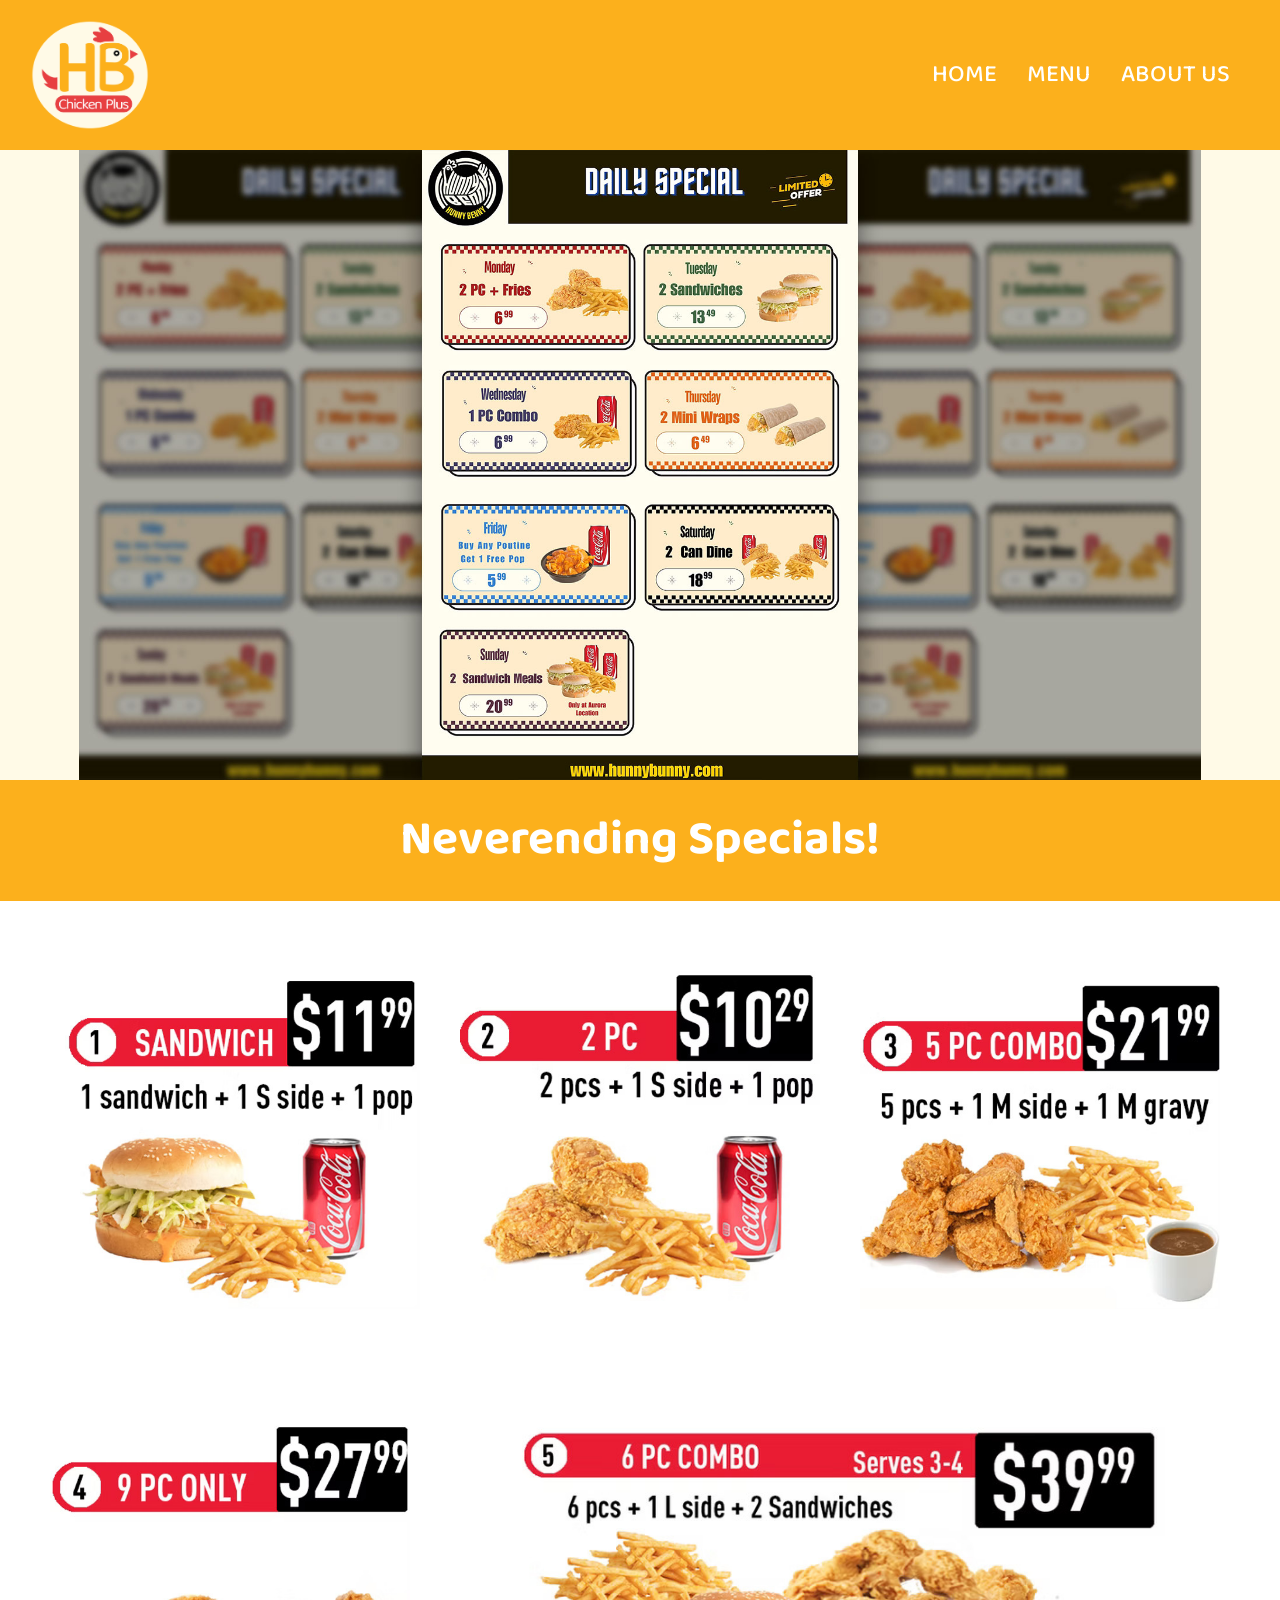
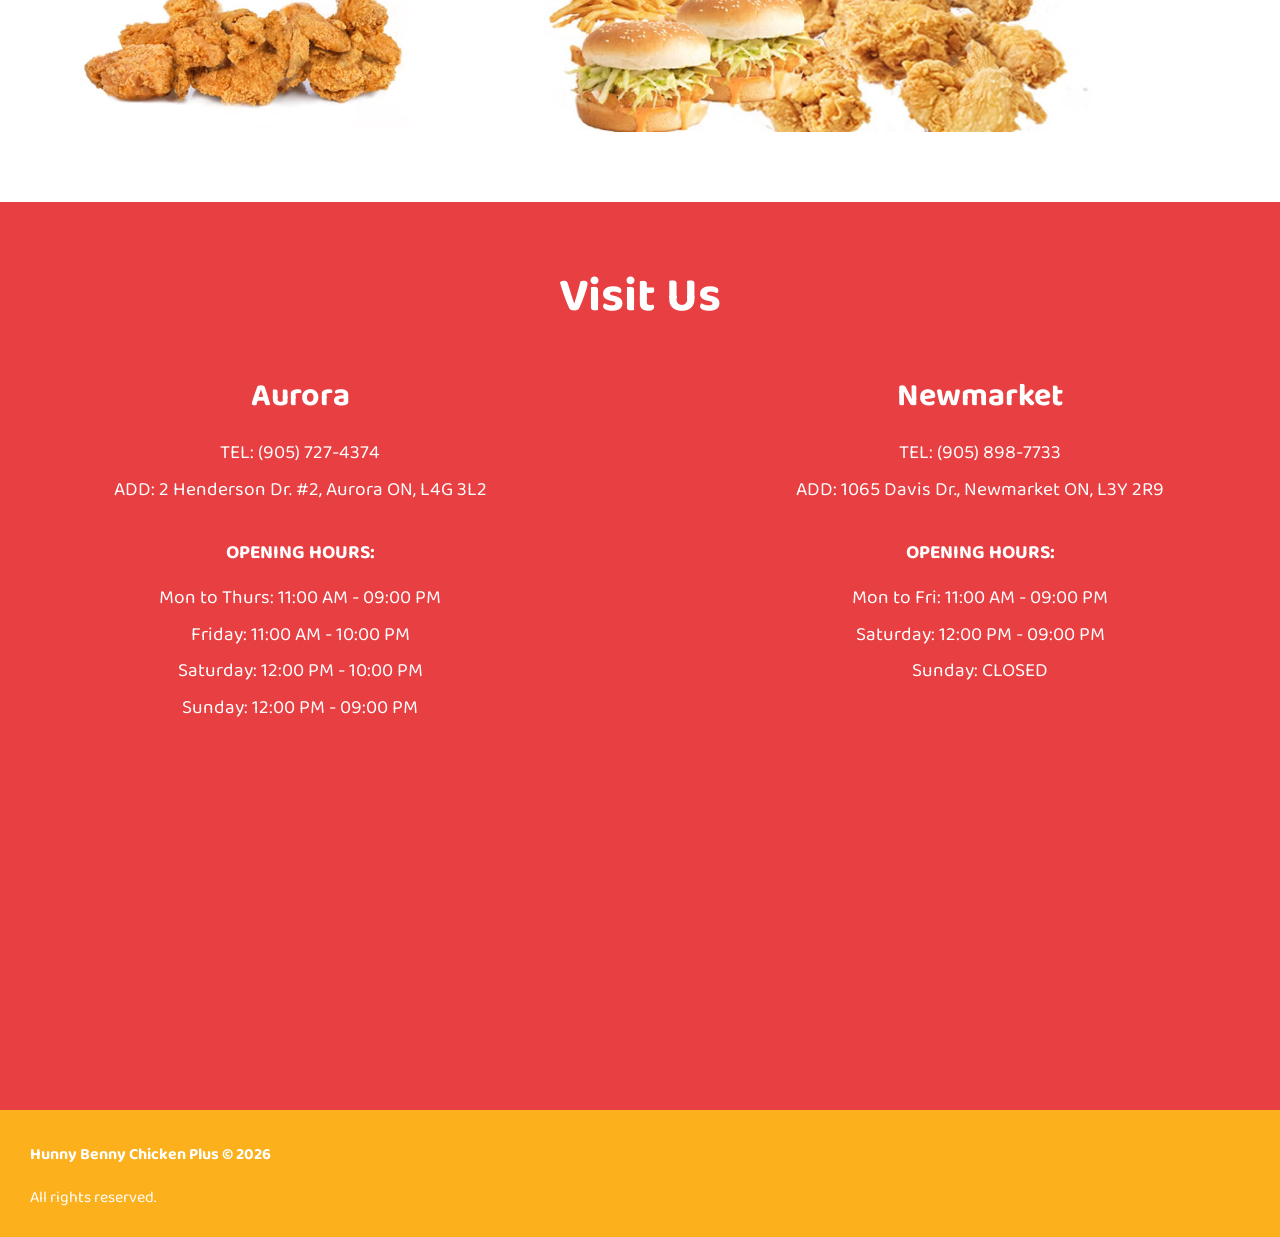
<file: index.html>
<!DOCTYPE html>
<html lang="en">
<head>
    <meta charset="UTF-8">
    <meta name="viewport" content="width=device-width, initial-scale=1.0">
    <title>Hunny Benny Chicken Plus</title>
    <link rel="stylesheet" href="css/styles.css"/>
    <link href="https://fonts.googleapis.com/css2?family=Baloo+Da+2:wght@400;500;600;700&display=swap" rel="stylesheet">
</head>

<body>
    <header>
        <a href="index.html">
            <img src="img/hb-logo.png" class="logo">
        </a>
        <nav>
            <a href="index.html">HOME</a>
            <a href="menu.html">MENU</a>
            <a href="about.html">ABOUT US</a>
        </nav>
        <div class="hamburger" id="hamburger">
            <span></span>
            <span></span>
            <span></span>
        </div>
    </header>
    <div class="hero">
        <div class="hero-track">
            <img src="img/hero-2.jpg" class="hero-img">
            <img src="img/hero.jpg" class="hero-img">
            <img src="img/hero-2.jpg" class="hero-img">
        </div>
    </div>
    <main>
        <section class="specials">
            <h1>Neverending Specials!</h1>
                <div class="specials-grid">
                    <img src="img/special-1.jpg" class="special-item">
                    <img src="img/special-2.jpg" class="special-item">
                    <img src="img/special-3.jpg" class="special-item">
                    <img src="img/special-4.jpg" class="special-item">
                    <img src="img/special-5.jpg" class="special-item special-wide">
                </div>
        </section>
        <section class="locations">
            <h1>Visit Us</h1>
            <div class="locations-grid">
                <div class="location-card">
                    <h3>Aurora</h3>
                    <p>TEL: (905) 727-4374</p>
                    <p>ADD: 2 Henderson Dr. #2, Aurora ON, L4G 3L2</p>
                    <h4>OPENING HOURS:</h4>
                    <p>Mon to Thurs: 11:00 AM - 09:00 PM</p>
                    <p>Friday: 11:00 AM - 10:00 PM</p>
                    <p>Saturday: 12:00 PM - 10:00 PM</p>
                    <p class="card-bottom">Sunday: 12:00 PM - 09:00 PM</p>
                        <iframe 
                            src="https://www.google.com/maps?q=2+Henderson+Dr+Aurora+ON&output=embed"
                            width="100%" 
                            height="300" 
                            style="border:0;" 
                            allowfullscreen="" 
                            loading="lazy">
                        </iframe>
                </div>
                <div class="location-card">
                    <h3>Newmarket</h3>
                    <p>TEL: (905) 898-7733</p>
                    <p>ADD: 1065 Davis Dr., Newmarket ON, L3Y 2R9</p>
                    <h4>OPENING HOURS:</h4>
                    <p>Mon to Fri: 11:00 AM - 09:00 PM</p>
                    <p>Saturday: 12:00 PM - 09:00 PM</p>
                    <p class="card-bottom">Sunday: CLOSED</p>
                        <iframe 
                            src="https://www.google.com/maps?q=1065+Davis+Dr+Newmarket+ON&output=embed"
                            width="100%" 
                            height="300" 
                            style="border:0;" 
                            loading="lazy">
                        </iframe>
                </div>
            </div>
        </section>
    </main>
    <footer>
        <div class="footer-text">
            <h4>Hunny Benny Chicken Plus © 2026</h4>
            <p>All rights reserved.</p>
        </div>
    </footer>
<script src="js/script.js"></script>
</body>

</html>
</file>
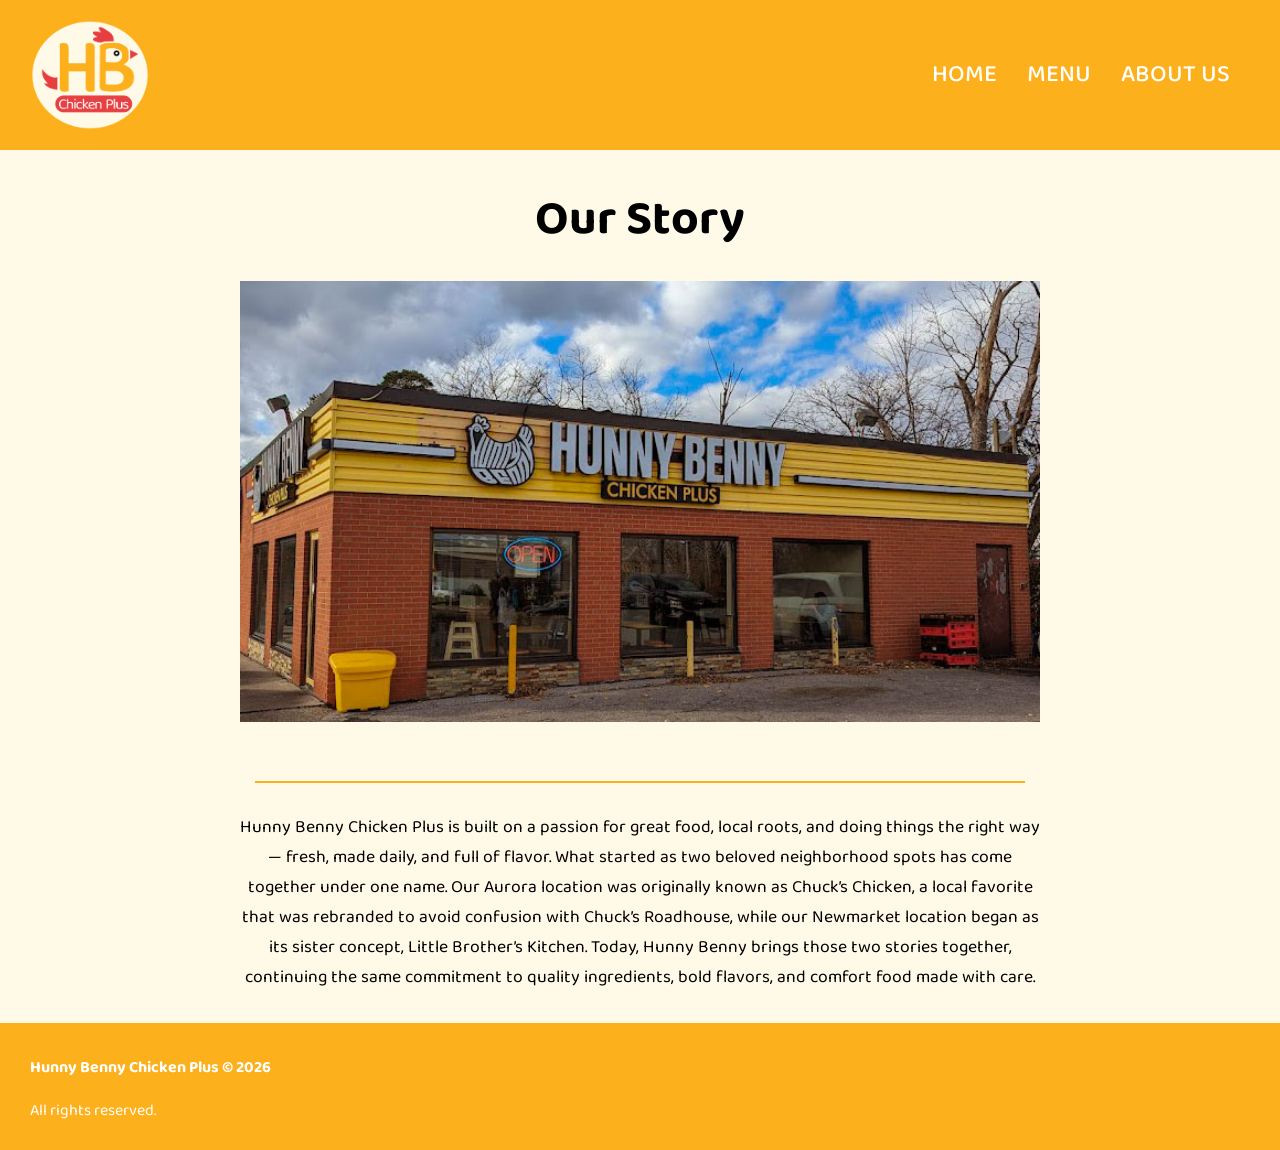
<file: about.html>
<!DOCTYPE html>
<html lang="en">
<head>
    <meta charset="UTF-8">
    <meta name="viewport" content="width=device-width, initial-scale=1.0">
    <title>Hunny Benny Chicken Plus</title>
    <link rel="stylesheet" href="css/styles.css"/>
    <link href="https://fonts.googleapis.com/css2?family=Baloo+Da+2:wght@400;500;600;700&display=swap" rel="stylesheet">
</head>

<body>
    <header>
        <a href="index.html">
            <img src="img/hb-logo.png" class="logo">
        </a>
        <nav>
            <a href="index.html">HOME</a>
            <a href="menu.html">MENU</a>
            <a href="about.html">ABOUT US</a>
        </nav>
        <div class="hamburger" id="hamburger">
            <span></span>
            <span></span>
            <span></span>
        </div>
    </header>
    <main>
        <section class="about">
            <h1>Our Story</h1>
            <img src="img/about.jpg" class="about-img">
            <hr>
            <p>Hunny Benny Chicken Plus is built on a passion for great food, local roots, and doing things the right way — fresh, made daily, and full of flavor. What started as two beloved neighborhood spots has come together under one name. Our Aurora location was originally known as Chuck’s Chicken, a local favorite that was rebranded to avoid confusion with Chuck’s Roadhouse, while our Newmarket location began as its sister concept, Little Brother’s Kitchen. Today, Hunny Benny brings those two stories together, continuing the same commitment to quality ingredients, bold flavors, and comfort food made with care.</p>
        </section>
    </main>
    <footer>
        <div class="footer-text">
            <h4>Hunny Benny Chicken Plus © 2026</h4>
            <p>All rights reserved.</p>
        </div>
    </footer>
<script src="js/script.js"></script>
</body>

</html>
</file>
<file: css/styles.css>
/* colours
yellow: #fcb01c
red: #e83f42
white: #ffffff
tan: #fffae7 */

body {
    background-color: #ffffff;
    color: #000000;
    font-family: "Baloo da 2", sans-serif;
    margin: 0px;
    overflow-x: hidden;
}

header {
    background-color: #fcb01c;
    display: flex;
    position: relative;
    justify-content: space-between;
    align-items: center;
    padding: 15px 30px;
    padding-right: 50px;
    z-index: 9999;
    overflow: visible;
}

.logo {
    height: 120px;
    width: auto;
    display: block;
    transition: transform 0.3s ease;
}

header a:hover .logo {
    transform: scale(1.05);
}

nav {
    display: flex;
    gap: 30px;
    font-size: x-large;
}

nav a {
    text-decoration: none;
    color: #ffffff;
    font-weight: 500;
    transition: color 0.3s ease;
}

nav a:hover{
    color: #e83f42;
}

.hamburger {
    width: 60px;
    height: 60px;
    padding: 0;
    overflow: visible;

    display: none;
    flex-direction: column;

    justify-content: center;
    align-items: center;

    background: none;
    border: none;
    cursor: pointer;
    gap: 8px;
}

.hamburger span {
    width: 42px;
    height: 5px;
    background-color: #ffffff;
    display: block;
    border-radius: 3px;
    transition: all 0.3s ease;
    transform-origin: center;
}

.hamburger.active span:nth-child(1) {
    transform: translateY(13px) rotate(45deg);
}

.hamburger.active span:nth-child(2) {
    opacity: 0;
}

.hamburger.active span:nth-child(3) {
    transform: translateY(-13px) rotate(-45deg);
}

.hero {
    position: relative;
    width: 100%;
    height: clamp(350px, 70vh, 750px);
    overflow: hidden;
    background-color: #fffae7;
}

.hero-track {
    display: flex;
    height: 100%;
    transition: transform 1s ease-in-out;
}

.hero-img {
    min-width: 100%;
    height: 100%;
    object-fit: contain;
    object-position: center;
}

.specials {
    background-color: #ffffff;
    padding: 30px 60px;
}

.specials h1 {
    background-color: #fcb01c;
    color: #ffffff;
    text-align: center;
    font-size: 3rem;
    padding: 20px 0;
    margin-left: -60px;
    margin-right: -60px;
    margin-top: -30px;
    margin-bottom: 60px;
}

.specials-grid {
    display: grid;
    grid-template-columns: repeat(3, 1fr);
    column-gap: 40px;
    row-gap: 90px;
    align-items: start;
    justify-items: center;
    padding-bottom: 30px;
}

.special-item {
    width: 100%;
    max-width: 360px;
    height: auto;
    object-fit: contain;
    display: block;
}

.special-item:nth-child(4) {
    justify-self: end;
}

.special-wide {
    grid-column: 2 / 4;
    max-width: 650px;
}

.specials-grid img {
    background: #fff;
    padding: 10px;
    transition: transform 0.3s ease;
}

.specials-grid img:hover {
    transform: scale(1.05);
}

.locations {
    background-color: #e83f42;
    color: #ffffff;
    padding-top: 15px;
    padding-bottom: 30px;
}

.locations h1 {
    text-align: center;
    font-size: 3rem;
    margin-bottom: 0px;
}

.locations h3 {
    text-align: center;
    font-size: 2rem;
}

.locations-grid {
    display: grid;
    grid-template-columns: repeat(2, 1fr);
    gap: 80px;
}

.location-card {
    display: flex;
    flex-direction: column;
    align-items: center;
    text-align: center;
    font-size: 1.2rem;
    gap: 6px;
}

.location-card p {
    margin: 0;
    line-height: 1.6;
}

.location-card h3, h4 {
    margin-bottom: 8px;
}

.card-bottom {
    padding-bottom: 30px;
}

iframe {
    width: 50%;
    height: 300px;
    border-radius: 12px;
    margin-top: auto;
    margin-bottom: 50px;
}

.menu {
    background-color: #fffae7;
    padding-bottom: 60px;
}

.menu-page {
    display: flex;
    flex-direction: column;
    align-items: center;
    gap: 40px;
    padding-top: 10px;
    padding-bottom: 40px;
}

.menu-img {
    width: 80%;
    max-width: 1200px;
    height: auto;
    display: block;
    cursor: pointer;
    transition: transform 0.3s ease;
}

.menu-img:hover {
    transform: scale(1.02);
}

.menu h1 {
    background-color: #fffae7;
    text-align: center;
    font-size: 3rem;
    margin-top: 0;
    margin-bottom: 0;
    padding-top: 30px;
}

.menu p {
    text-align: center;
    max-width: 1100px;
    margin: 10px auto;
    line-height: 1.6;
    font-size: 1.1em;
    padding-left: 30px;
    padding-right: 30px;
}

.lightbox {
    display: none;
    position: fixed;
    inset: 0;
    background-color: rgba(0,0,0,0.85);
    justify-content: center;
    align-items: center;
    z-index: 10000;
}

.lightbox.active {
    display: flex;
}

.lightbox img {
    max-width: 90%;
    max-height: 90%;
    border-radius: 12px;
}

.about {
    background-color: #fffae7;
    text-align: center;
}

.about h1 {
    text-align: center;
    font-size: 3rem;
    margin-top: 0;
    margin-bottom: 20px;
    padding-top: 30px;
}

.about-img {
    width: 100%;
    max-width: 800px;
    height: auto;
    margin-bottom: 20px;
}

.about hr {
    width: 60%;
    margin: 30px auto;
}

.about p {
    max-width: 800px;
    margin: 0 auto;
    line-height: 1.7;
    font-size: 1.1rem;
    padding-bottom: 60px;
    padding-left: 30px;
    padding-right: 30px;
}

hr {
    max-width: 1300px;
    margin-bottom: 30px;
    border: 1px solid #fcb01c;
}

footer {
    background-color: #fcb01c;
    color: #ffffff;
    padding: 10px;
    padding-left: 30px;
    margin-top: -30px;
    margin-bottom: -30px;
}

@media (max-width: 768px) {
    .hamburger {
        display: flex;
    }

    nav {
        position: absolute;
        top: 100%;
        left: 0;
        width: 100%;
        background-color: #fcb01c;

        flex-direction: column;
        align-items: center;
        gap: 20px;
        padding: 20px 0;

        opacity: 0;
        transform: translateY(-15px);
        pointer-events: none;

        transition: all 0.3s ease;
    }

    nav.active {
        opacity: 1;
        transform: translateY(0);
        pointer-events: auto;
    }

    nav.active a:nth-child(1) { transition-delay: 0.1s; }
    nav.active a:nth-child(2) { transition-delay: 0.2s; }
    nav.active a:nth-child(3) { transition-delay: 0.3s; }

    .hero {
        height: clamp(280px, 55vh, 500px);
    }

    .locations-grid {
        grid-template-columns: 1fr;
    }

    .locations {
        padding: 40px 25px;
    }
}

@media (max-width: 900px) {
    .specials {
        padding: 50px 25px;
    }

    .specials h1 {
        margin-left: -25px;
        margin-right: -25px;
        margin-top: -50px;
        font-size: 2.4rem;
    }

    .specials-grid {
        display: grid;
        grid-template-columns: 1fr;
        row-gap: 50px;
        justify-items: center;
    }

    .special-item,
    .special-wide,
    .special-item:nth-child(4) {
        grid-column: auto;
        justify-self: center;
        width: 100%;
        max-width: 360px;
    }

    .specials-grid img {
        max-width: 320px;
        height: auto;
    }
}
</file>
